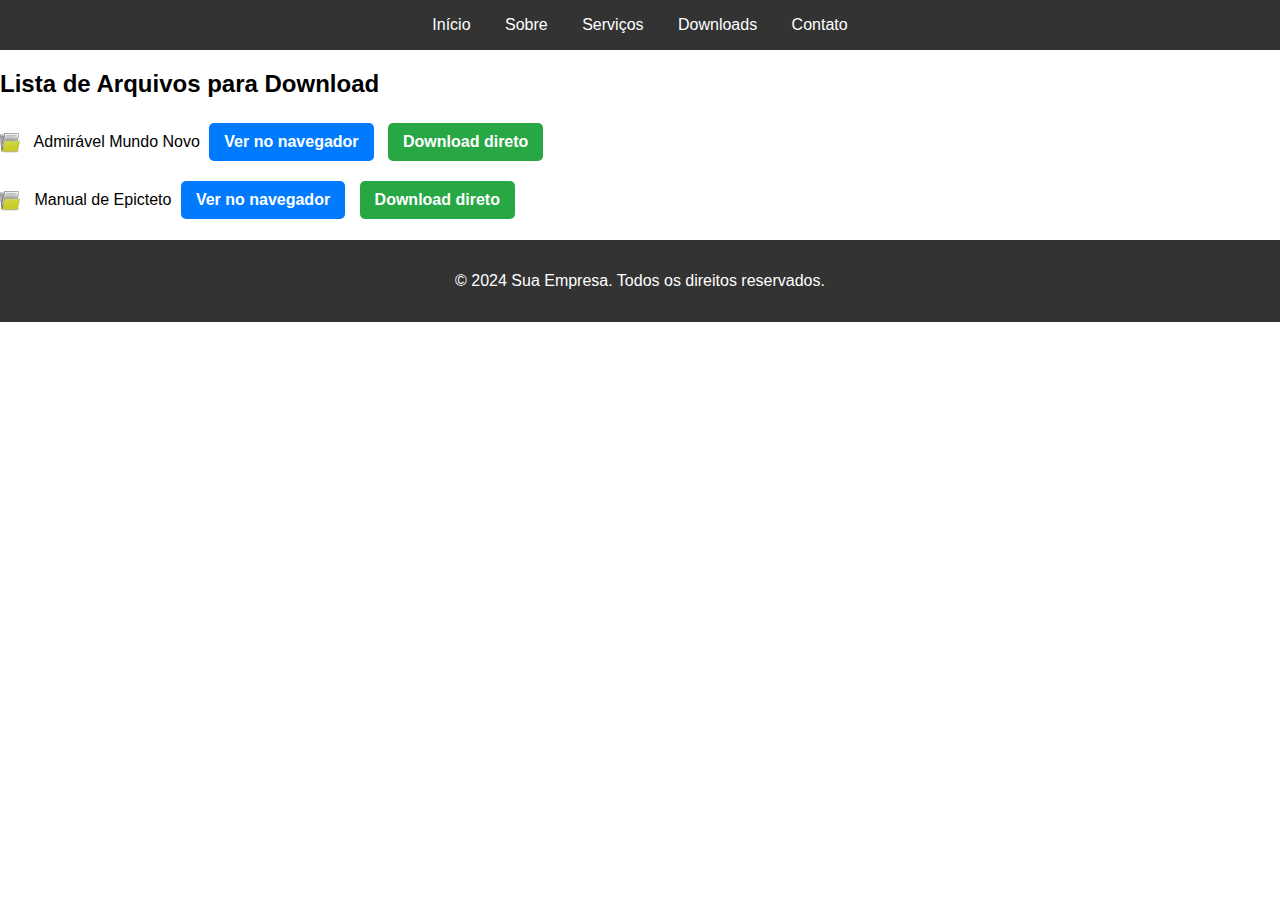
<file: downloads.html>
<!DOCTYPE html>
<html lang="pt-BR">
<head>
  <meta charset="UTF-8">
  <meta name="viewport" content="width=device-width, initial-scale=1.0">
  <title>Arquivos para Download</title>
  <link rel="stylesheet" href="styles.css">
</head>
<body>

  <!-- Header -->
  <header>
    <nav>
      <ul>
        <li><a href="index.html">Início</a></li>
        <li><a href="index.html#about">Sobre</a></li>
        <li><a href="index.html#services">Serviços</a></li>
        <li><a href="downloads.html">Downloads</a></li>
        <li><a href="index.html#contact">Contato</a></li>
      </ul>
    </nav>
  </header>

  <!-- Main Content -->
  <main>
    <section id="downloads-list">
      <h2>Lista de Arquivos para Download</h2>
      <ul>
        <li>
          <img src="dossier-147538_640.png" alt="Ícone de Arquivo" class="file-icon">
          Admirável Mundo Novo
          <a href="https://drive.google.com/file/d/1Ri9y0RRsLfqDyyoHJ3l41Y-PbyQiz0eb/view?usp=sharing" class="btn view-btn" target="_blank">Ver no navegador</a>
          <a href="https://drive.google.com/uc?export=download&id=1Ri9y0RRsLfqDyyoHJ3l41Y-PbyQiz0eb" class="btn download-btn" download>Download direto</a>
        </li>
        
        <li>
          <img src="dossier-147538_640.png" alt="Ícone de Arquivo" class="file-icon">
          Manual de Epicteto
          <a href="https://drive.google.com/file/d/1xrhUWNhgko81ifi12v5aD-a-M0Low8l-/view?usp=sharing" class="btn view-btn" target="_blank">Ver no navegador</a>
          <a href="https://drive.google.com/uc?export=download&id=1xrhUWNhgko81ifi12v5aD-a-M0Low8l-" class="btn download-btn" download>Download direto</a>
        </li>
      </ul>
    </section>
  </main>

  <!-- Footer -->
  <footer>
    <p>&copy; 2024 Sua Empresa. Todos os direitos reservados.</p>
  </footer>

</body>
</html>
</file>
<file: styles.css>
/* General Styles */
body {
  font-family: Arial, sans-serif;
  margin: 0;
  padding: 0;
  box-sizing: border-box;
  display: flex;
  flex-direction: column;
  min-height: 100vh;
}

header, footer {
  background-color: #333;
  color: white;
  text-align: center;
  padding: 1rem 0;
}

nav ul {
  list-style-type: none;
  margin: 0;
  padding: 0;
}

nav ul li {
  display: inline;
  margin: 0 15px;
}

nav ul li a {
  color: white;
  text-decoration: none;
}

/* Hero Section */
.hero {
  background-color: #f4f4f4;
  padding: 100px 20px;
  text-align: center;
  position: relative;
}

.hero h1 {
  margin-top: 20px;
}

/* Image Slider */
.slider {
  position: relative;
  width: 80%;
  max-width: 1000px;
  margin: 0 auto;
  overflow: hidden;
}

.slide {
  display: none;
  position: absolute;
  width: 100%;
}

.slide img {
  width: 100%;
}

/* Cards */
.cards {
  display: flex;
  justify-content: space-around;
  padding: 50px 20px;
}

.card {
  background-color: #f9f9f9;
  padding: 20px;
  border: 1px solid #ddd;
  width: 30%;
  text-align: center;
}

.card-icon {
  width: 180px;
  height: 180px;
}

/* Download Buttons */
.download-btn {
  display: inline-block;
  background-color: #28a745;
  color: white;
  padding: 10px 20px;
  text-decoration: none;
  margin: 20px 0;
   transition: opacity 0.2s ease; /* Adiciona uma transição suave para o efeito de esmaecimento */
}

.download-btn:hover {
  background-color: #218838;
}

.download-btn:active {
  opacity: 0.6; /* Reduz a opacidade ao clicar */
  background-color: inherit; /* Mantém a cor de fundo original */
}

/* Button Styles */
.btn {
  display: inline-block;
  padding: 10px 15px;
  margin: 5px;
  text-align: center;
  text-decoration: none;
  border-radius: 5px;
  font-weight: bold;
  color: #fff;
  transition: opacity 0.2s ease; /* Adiciona uma transição suave para o efeito de esmaecimento */
}

.view-btn {
  background-color: #007bff;
}

.btn:hover {
  opacity: 0.8;
}

.btn:active {
  opacity: 0.6; /* Reduz a opacidade ao clicar */
  background-color: inherit; /* Mantém a cor de fundo original */
}

/* Downloads Section */
.downloads-section {
  text-align: center;
  padding: 50px 20px;
}

ul {
  list-style-type: none;
  padding: 0;
}

ul li {
  display: block;
  margin-bottom: 10px;
}

.file-icon {
  width: 20px;
  height: 20px;
  margin-right: 10px;
  vertical-align: middle;
}

/* Footer */
footer {
  position: relative;
  bottom: 0;
  width: 100%;
}
</file>
